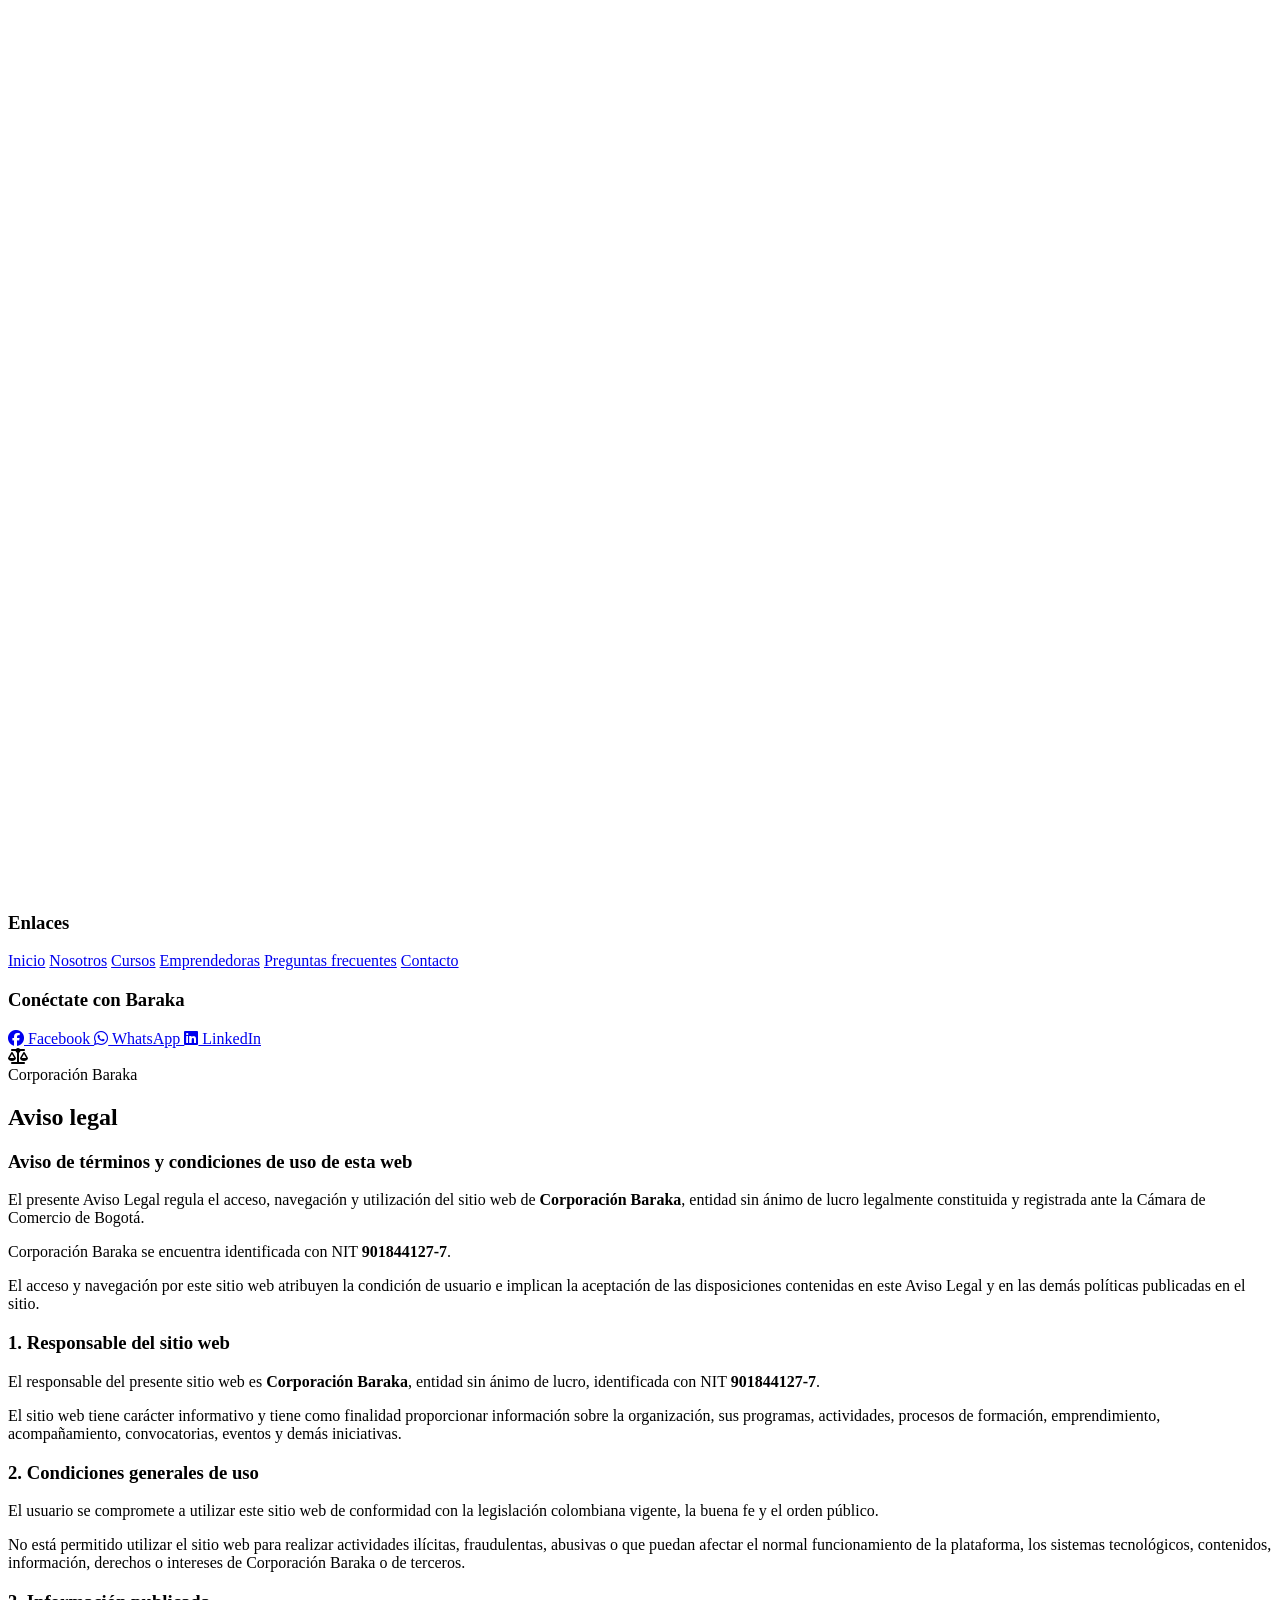
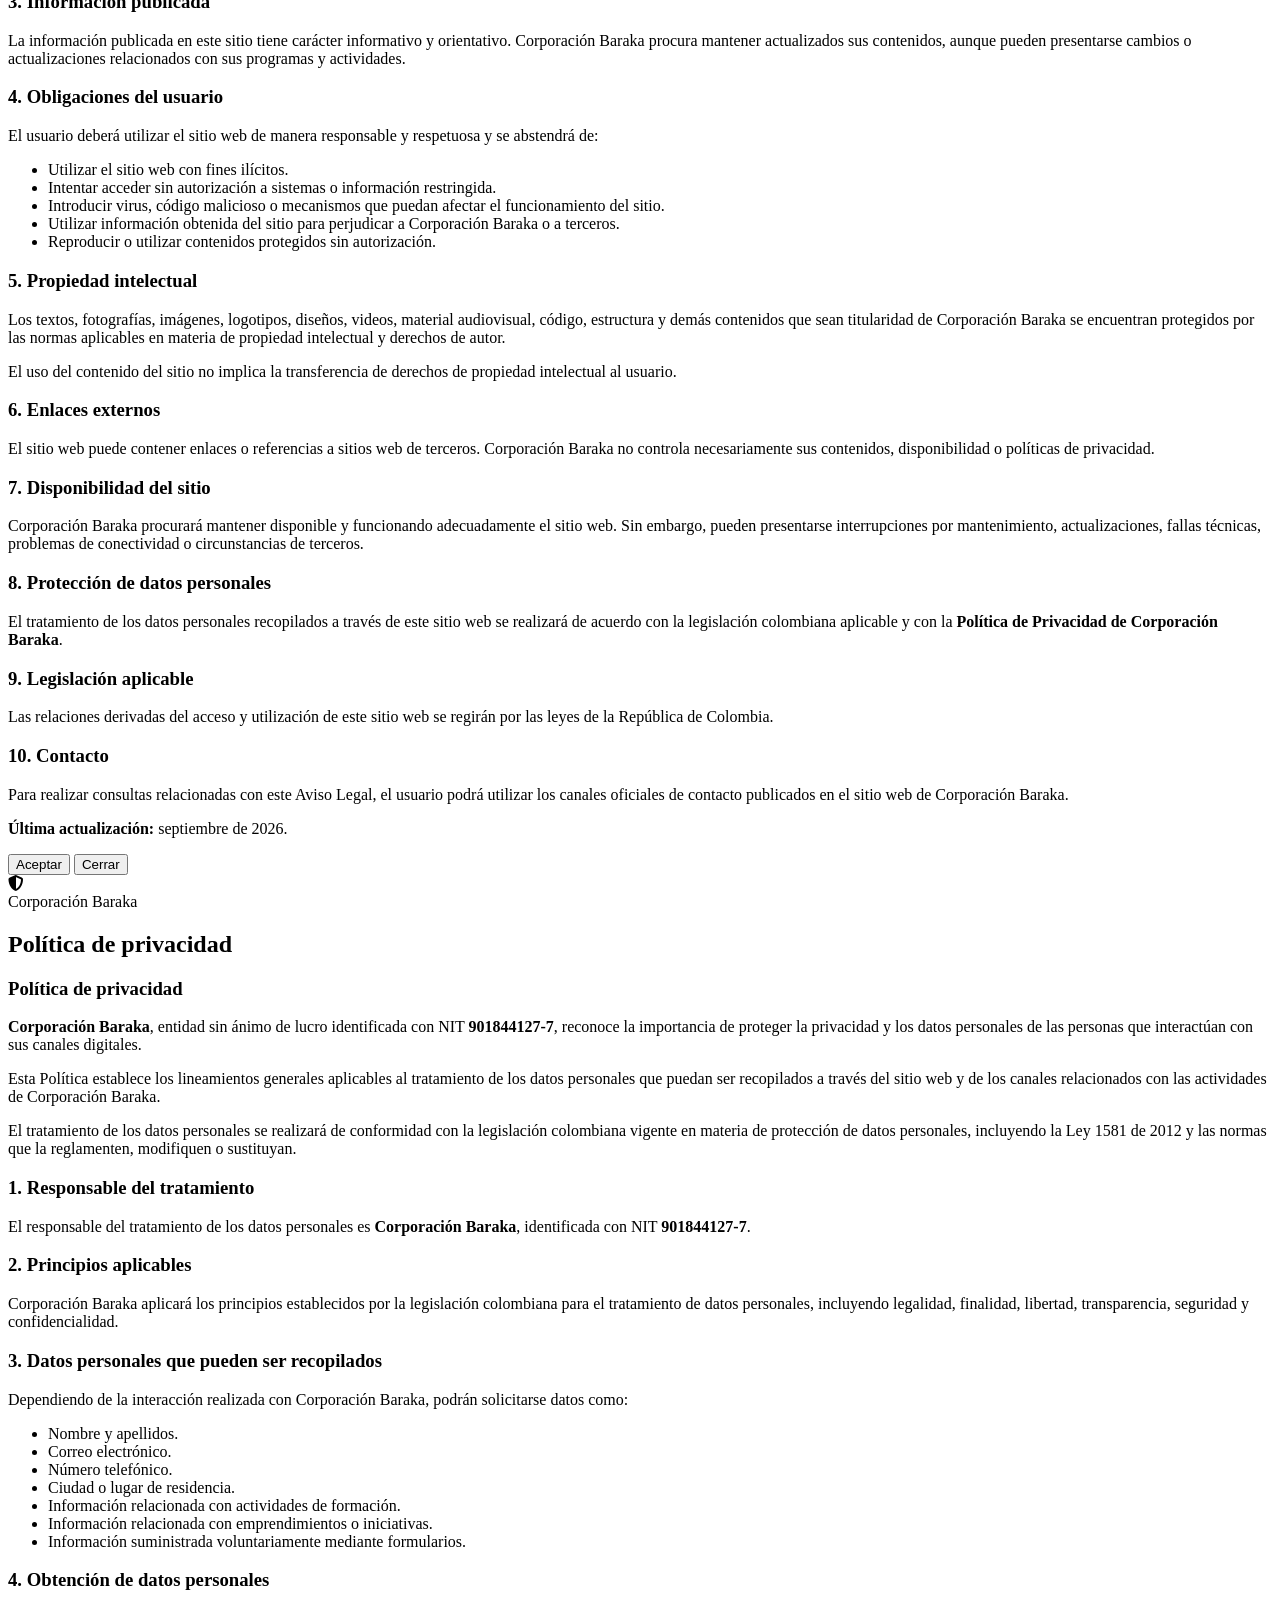
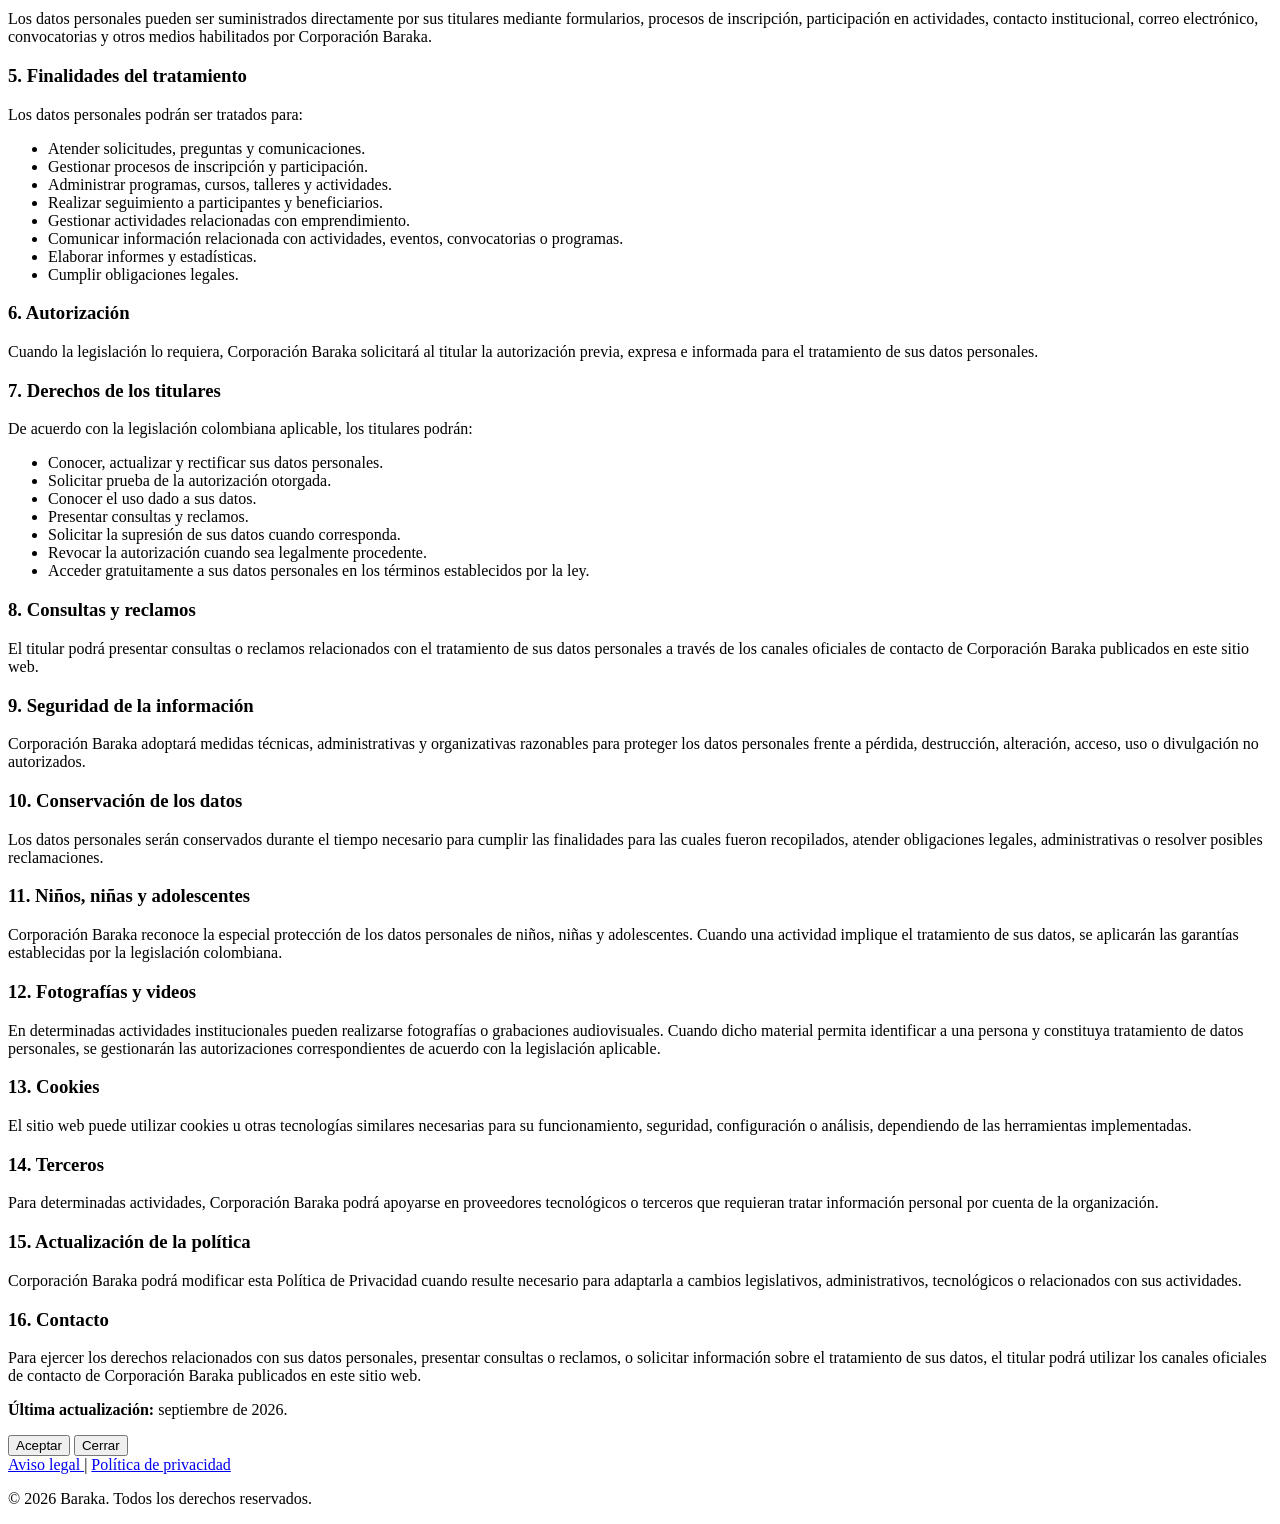
<file: footer/footer.html>
<!DOCTYPE html>
<html lang="es">

<head>
  <meta charset="UTF-8" />
  <meta name="viewport" content="width=device-width, initial-scale=1.0" />
  <title>Footer</title>

  <!-- CSS (SE MANTIENE ENLAZADO) -->


  <!-- FUENTE -->
  <link href="https://fonts.googleapis.com/css2?family=Nunito:wght@400;700;800&display=swap" rel="stylesheet">

  <!-- ICONOS -->
  <link rel="stylesheet" href="https://cdnjs.cloudflare.com/ajax/libs/font-awesome/6.5.0/css/all.min.css">
</head>

<body>

  <footer class="footer">

    <div class="footer-container">

      <!-- LOGO + TEXTO -->
      <div class="footer-logo">

        <img src="../assets/img/logoblanco.png" alt="Logo">

  

      </div>

      <!-- ENLACES -->
      <div class="footer-section">
        <h3>Enlaces</h3>
        <a href="../inicio/index.html">Inicio</a>
        <a href="../nosotros/nosotros.html">Nosotros</a>
        <a href="../servicios/servicios.html">Cursos</a>
        <a href="../catalogo/catalogo.html">Emprendedoras</a>
        <a href="../preguntas-frecuentes/Preguntas.html">Preguntas frecuentes</a>
        <a href="../contactenos/contactenos.html">Contacto</a>
      </div>

   <!-- REDES SOCIALES -->

<div class="footer-section">


<h3>Conéctate con Baraka</h3>

<a
    href="https://www.facebook.com/corporacion.baraka.2024"
    target="_blank"
    rel="noopener noreferrer">

    <i class="fa-brands fa-facebook"></i>
    Facebook

</a>

<a
    href="https://wa.me/573054643307"
    target="_blank"
    rel="noopener noreferrer">

    <i class="fa-brands fa-whatsapp"></i>
    WhatsApp

</a>

<a
    href="#"
    target="_blank"
    rel="noopener noreferrer">

    <i class="fa-brands fa-linkedin"></i>
    LinkedIn

</a>


</div>


    </div>

    <!-- =====================================================
     MODAL AVISO LEGAL
===================================================== -->

<div class="modal-legal" id="modalAvisoLegal">

    <div class="modal-legal-contenido">


        <div class="modal-legal-header">

            <div class="modal-legal-icono">
                <i class="fa-solid fa-scale-balanced"></i>
            </div>

            <div>

                <span>Corporación Baraka</span>

                <h2>Aviso legal</h2>

            </div>

        </div>

        <div class="modal-legal-body">

            <h3>Aviso de términos y condiciones de uso de esta web</h3>

            <p>
                El presente Aviso Legal regula el acceso, navegación y utilización
                del sitio web de <strong>Corporación Baraka</strong>, entidad sin
                ánimo de lucro legalmente constituida y registrada ante la Cámara
                de Comercio de Bogotá.
            </p>

            <p>
                Corporación Baraka se encuentra identificada con NIT
                <strong>901844127-7</strong>.
            </p>

            <p>
                El acceso y navegación por este sitio web atribuyen la condición
                de usuario e implican la aceptación de las disposiciones contenidas
                en este Aviso Legal y en las demás políticas publicadas en el sitio.
            </p>

            <h3>1. Responsable del sitio web</h3>

            <p>
                El responsable del presente sitio web es
                <strong>Corporación Baraka</strong>, entidad sin ánimo de lucro,
                identificada con NIT <strong>901844127-7</strong>.
            </p>

            <p>
                El sitio web tiene carácter informativo y tiene como finalidad
                proporcionar información sobre la organización, sus programas,
                actividades, procesos de formación, emprendimiento,
                acompañamiento, convocatorias, eventos y demás iniciativas.
            </p>

            <h3>2. Condiciones generales de uso</h3>

            <p>
                El usuario se compromete a utilizar este sitio web de conformidad
                con la legislación colombiana vigente, la buena fe y el orden
                público.
            </p>

            <p>
                No está permitido utilizar el sitio web para realizar actividades
                ilícitas, fraudulentas, abusivas o que puedan afectar el normal
                funcionamiento de la plataforma, los sistemas tecnológicos,
                contenidos, información, derechos o intereses de Corporación Baraka
                o de terceros.
            </p>

            <h3>3. Información publicada</h3>

            <p>
                La información publicada en este sitio tiene carácter informativo
                y orientativo. Corporación Baraka procura mantener actualizados
                sus contenidos, aunque pueden presentarse cambios o actualizaciones
                relacionados con sus programas y actividades.
            </p>

            <h3>4. Obligaciones del usuario</h3>

            <p>
                El usuario deberá utilizar el sitio web de manera responsable y
                respetuosa y se abstendrá de:
            </p>

            <ul>

                <li>
                    Utilizar el sitio web con fines ilícitos.
                </li>

                <li>
                    Intentar acceder sin autorización a sistemas o información
                    restringida.
                </li>

                <li>
                    Introducir virus, código malicioso o mecanismos que puedan
                    afectar el funcionamiento del sitio.
                </li>

                <li>
                    Utilizar información obtenida del sitio para perjudicar a
                    Corporación Baraka o a terceros.
                </li>

                <li>
                    Reproducir o utilizar contenidos protegidos sin autorización.
                </li>

            </ul>

            <h3>5. Propiedad intelectual</h3>

            <p>
                Los textos, fotografías, imágenes, logotipos, diseños, videos,
                material audiovisual, código, estructura y demás contenidos que
                sean titularidad de Corporación Baraka se encuentran protegidos
                por las normas aplicables en materia de propiedad intelectual
                y derechos de autor.
            </p>

            <p>
                El uso del contenido del sitio no implica la transferencia de
                derechos de propiedad intelectual al usuario.
            </p>

            <h3>6. Enlaces externos</h3>

            <p>
                El sitio web puede contener enlaces o referencias a sitios web
                de terceros. Corporación Baraka no controla necesariamente sus
                contenidos, disponibilidad o políticas de privacidad.
            </p>

            <h3>7. Disponibilidad del sitio</h3>

            <p>
                Corporación Baraka procurará mantener disponible y funcionando
                adecuadamente el sitio web. Sin embargo, pueden presentarse
                interrupciones por mantenimiento, actualizaciones, fallas técnicas,
                problemas de conectividad o circunstancias de terceros.
            </p>

            <h3>8. Protección de datos personales</h3>

            <p>
                El tratamiento de los datos personales recopilados a través de
                este sitio web se realizará de acuerdo con la legislación
                colombiana aplicable y con la
                <strong>Política de Privacidad de Corporación Baraka</strong>.
            </p>

            <h3>9. Legislación aplicable</h3>

            <p>
                Las relaciones derivadas del acceso y utilización de este sitio
                web se regirán por las leyes de la República de Colombia.
            </p>

            <h3>10. Contacto</h3>

            <p>
                Para realizar consultas relacionadas con este Aviso Legal,
                el usuario podrá utilizar los canales oficiales de contacto
                publicados en el sitio web de Corporación Baraka.
            </p>

            <p class="texto-actualizacion">
                <strong>Última actualización:</strong> septiembre de 2026.
            </p>
            <div class="acciones-modal">
    <button type="button"
            class="btn-aceptar"
            onclick="document.getElementById('modalAvisoLegal').classList.remove('activo'); document.body.style.overflow='';">
        Aceptar
    </button>

    <button type="button"
            class="btn-cerrar"
            onclick="document.getElementById('modalAvisoLegal').classList.remove('activo'); document.body.style.overflow='';">
        Cerrar
    </button>
</div>

        </div>

    </div>

</div>

<!-- =====================================================
     MODAL POLÍTICA DE PRIVACIDAD
===================================================== -->

<div class="modal-legal" id="modalPoliticaPrivacidad">

    <div class="modal-legal-contenido">

        <div class="modal-legal-header">

            <div class="modal-legal-icono">
                <i class="fa-solid fa-shield-halved"></i>
            </div>

            <div>

                <span>Corporación Baraka</span>

                <h2>Política de privacidad</h2>

            </div>

        </div>

        <div class="modal-legal-body">

            <h3>Política de privacidad</h3>

            <p>
                <strong>Corporación Baraka</strong>, entidad sin ánimo de lucro
                identificada con NIT <strong>901844127-7</strong>, reconoce la
                importancia de proteger la privacidad y los datos personales de
                las personas que interactúan con sus canales digitales.
            </p>

            <p>
                Esta Política establece los lineamientos generales aplicables al
                tratamiento de los datos personales que puedan ser recopilados a
                través del sitio web y de los canales relacionados con las
                actividades de Corporación Baraka.
            </p>

            <p>
                El tratamiento de los datos personales se realizará de conformidad
                con la legislación colombiana vigente en materia de protección de
                datos personales, incluyendo la Ley 1581 de 2012 y las normas que
                la reglamenten, modifiquen o sustituyan.
            </p>

            <h3>1. Responsable del tratamiento</h3>

            <p>
                El responsable del tratamiento de los datos personales es
                <strong>Corporación Baraka</strong>, identificada con NIT
                <strong>901844127-7</strong>.
            </p>

            <h3>2. Principios aplicables</h3>

            <p>
                Corporación Baraka aplicará los principios establecidos por la
                legislación colombiana para el tratamiento de datos personales,
                incluyendo legalidad, finalidad, libertad, transparencia,
                seguridad y confidencialidad.
            </p>

            <h3>3. Datos personales que pueden ser recopilados</h3>

            <p>
                Dependiendo de la interacción realizada con Corporación Baraka,
                podrán solicitarse datos como:
            </p>

            <ul>

                <li>Nombre y apellidos.</li>

                <li>Correo electrónico.</li>

                <li>Número telefónico.</li>

                <li>Ciudad o lugar de residencia.</li>

                <li>Información relacionada con actividades de formación.</li>

                <li>Información relacionada con emprendimientos o iniciativas.</li>

                <li>
                    Información suministrada voluntariamente mediante formularios.
                </li>

            </ul>

            <h3>4. Obtención de datos personales</h3>

            <p>
                Los datos personales pueden ser suministrados directamente por
                sus titulares mediante formularios, procesos de inscripción,
                participación en actividades, contacto institucional, correo
                electrónico, convocatorias y otros medios habilitados por
                Corporación Baraka.
            </p>

            <h3>5. Finalidades del tratamiento</h3>

            <p>
                Los datos personales podrán ser tratados para:
            </p>

            <ul>

                <li>
                    Atender solicitudes, preguntas y comunicaciones.
                </li>

                <li>
                    Gestionar procesos de inscripción y participación.
                </li>

                <li>
                    Administrar programas, cursos, talleres y actividades.
                </li>

                <li>
                    Realizar seguimiento a participantes y beneficiarios.
                </li>

                <li>
                    Gestionar actividades relacionadas con emprendimiento.
                </li>

                <li>
                    Comunicar información relacionada con actividades,
                    eventos, convocatorias o programas.
                </li>

                <li>
                    Elaborar informes y estadísticas.
                </li>

                <li>
                    Cumplir obligaciones legales.
                </li>

            </ul>

            <h3>6. Autorización</h3>

            <p>
                Cuando la legislación lo requiera, Corporación Baraka solicitará
                al titular la autorización previa, expresa e informada para el
                tratamiento de sus datos personales.
            </p>

            <h3>7. Derechos de los titulares</h3>

            <p>
                De acuerdo con la legislación colombiana aplicable, los titulares
                podrán:
            </p>

            <ul>

                <li>
                    Conocer, actualizar y rectificar sus datos personales.
                </li>

                <li>
                    Solicitar prueba de la autorización otorgada.
                </li>

                <li>
                    Conocer el uso dado a sus datos.
                </li>

                <li>
                    Presentar consultas y reclamos.
                </li>

                <li>
                    Solicitar la supresión de sus datos cuando corresponda.
                </li>

                <li>
                    Revocar la autorización cuando sea legalmente procedente.
                </li>

                <li>
                    Acceder gratuitamente a sus datos personales en los términos
                    establecidos por la ley.
                </li>

            </ul>

            <h3>8. Consultas y reclamos</h3>

            <p>
                El titular podrá presentar consultas o reclamos relacionados con
                el tratamiento de sus datos personales a través de los canales
                oficiales de contacto de Corporación Baraka publicados en este
                sitio web.
            </p>

            <h3>9. Seguridad de la información</h3>

            <p>
                Corporación Baraka adoptará medidas técnicas, administrativas y
                organizativas razonables para proteger los datos personales frente
                a pérdida, destrucción, alteración, acceso, uso o divulgación no
                autorizados.
            </p>

            <h3>10. Conservación de los datos</h3>

            <p>
                Los datos personales serán conservados durante el tiempo necesario
                para cumplir las finalidades para las cuales fueron recopilados,
                atender obligaciones legales, administrativas o resolver posibles
                reclamaciones.
            </p>

            <h3>11. Niños, niñas y adolescentes</h3>

            <p>
                Corporación Baraka reconoce la especial protección de los datos
                personales de niños, niñas y adolescentes. Cuando una actividad
                implique el tratamiento de sus datos, se aplicarán las garantías
                establecidas por la legislación colombiana.
            </p>

            <h3>12. Fotografías y videos</h3>

            <p>
                En determinadas actividades institucionales pueden realizarse
                fotografías o grabaciones audiovisuales. Cuando dicho material
                permita identificar a una persona y constituya tratamiento de
                datos personales, se gestionarán las autorizaciones correspondientes
                de acuerdo con la legislación aplicable.
            </p>

            <h3>13. Cookies</h3>

            <p>
                El sitio web puede utilizar cookies u otras tecnologías similares
                necesarias para su funcionamiento, seguridad, configuración o
                análisis, dependiendo de las herramientas implementadas.
            </p>

            <h3>14. Terceros</h3>

            <p>
                Para determinadas actividades, Corporación Baraka podrá apoyarse
                en proveedores tecnológicos o terceros que requieran tratar
                información personal por cuenta de la organización.
            </p>

            <h3>15. Actualización de la política</h3>

            <p>
                Corporación Baraka podrá modificar esta Política de Privacidad
                cuando resulte necesario para adaptarla a cambios legislativos,
                administrativos, tecnológicos o relacionados con sus actividades.
            </p>

            <h3>16. Contacto</h3>

            <p>
                Para ejercer los derechos relacionados con sus datos personales,
                presentar consultas o reclamos, o solicitar información sobre el
                tratamiento de sus datos, el titular podrá utilizar los canales
                oficiales de contacto de Corporación Baraka publicados en este
                sitio web.
            </p>

            <p class="texto-actualizacion">
                <strong>Última actualización:</strong> septiembre de 2026.
            </p>
            <div class="acciones-modal">
    <button type="button"
            class="btn-aceptar"
            onclick="document.getElementById('modalPoliticaPrivacidad').classList.remove('activo'); document.body.style.overflow='';">
        Aceptar
    </button>

    <button type="button"
            class="btn-cerrar"
            onclick="document.getElementById('modalPoliticaPrivacidad').classList.remove('activo'); document.body.style.overflow='';">
        Cerrar
    </button>
</div>

        </div>

    </div>

</div>



   <div class="footer-bottom">
<div class="footer-legal">

    <a href="javascript:void(0)" onclick="document.getElementById('modalAvisoLegal').classList.add('activo'); document.body.style.overflow='hidden';">
        Aviso legal
    </a>

    <span>|</span>

    <a href="javascript:void(0)" onclick="document.getElementById('modalPoliticaPrivacidad').classList.add('activo'); document.body.style.overflow='hidden';">
        Política de privacidad
    </a>

</div>

    <p>
        © 2026 Baraka. Todos los derechos reservados.
    </p>

</div>


  </footer>

</body>

</html>
</file>
